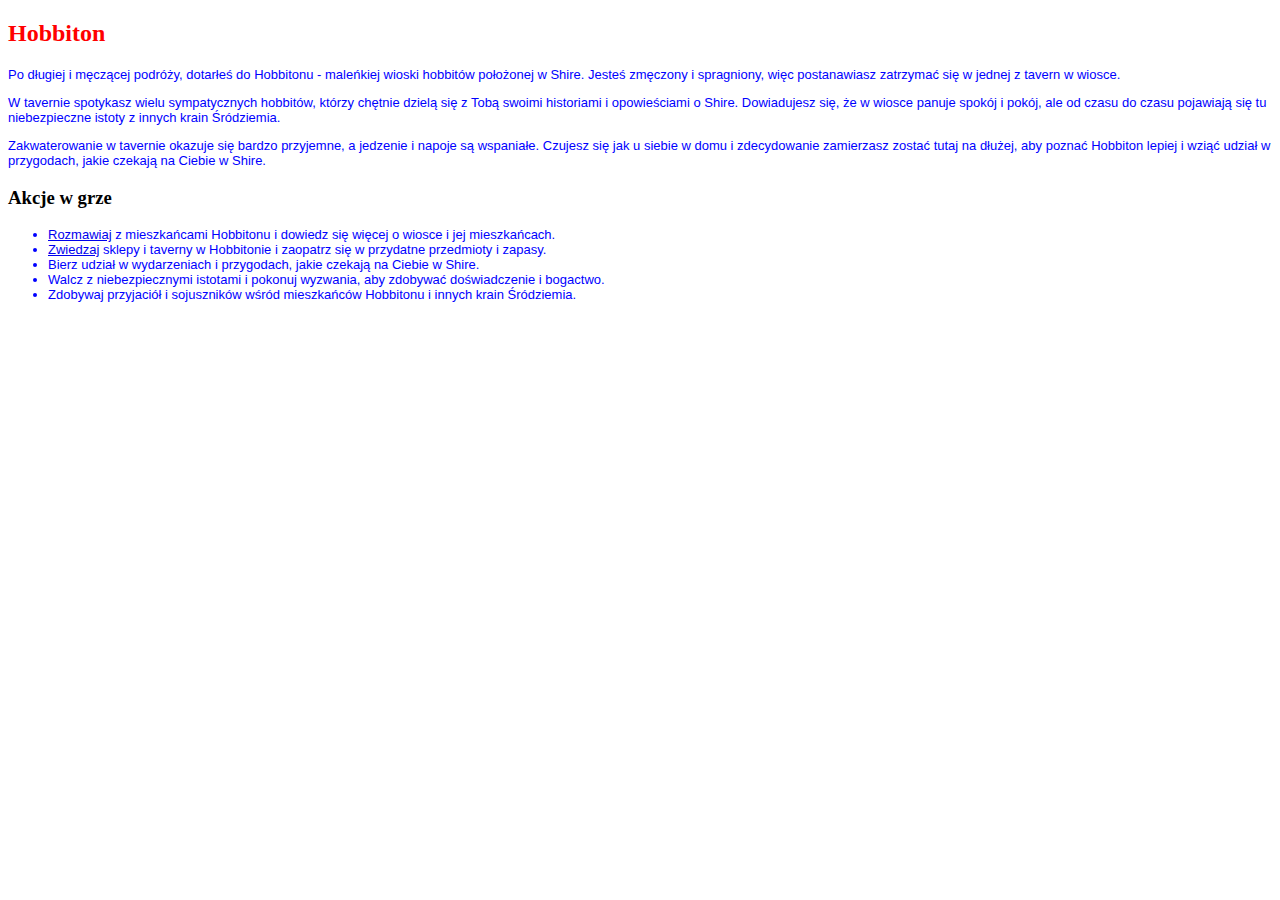
<file: index.html>
<!DOCTYPE html>
<html lang="pl">

  <head>
    <meta charset="UTF-8" />
    <meta name="viewport" content="width=device-width, initial-scale=1.0" />
    <meta http-equiv="X-UA-Compatible" content="ie=edge" />
    <link rel="stylesheet" href="style.css" />
    <title>Hobbiton</title>
  </head>

  <body>
  <h2 style="color: red">
    Hobbiton
  </h2>
  <p>
    Po długiej i męczącej podróży, dotarłeś do Hobbitonu - maleńkiej wioski
    hobbitów położonej w Shire. Jesteś zmęczony i spragniony, więc postanawiasz
    zatrzymać się w jednej z tavern w wiosce.
  </p>
  <p>
    W tavernie spotykasz wielu sympatycznych hobbitów, którzy chętnie dzielą się
    z Tobą swoimi historiami i opowieściami o Shire. Dowiadujesz się, że w
    wiosce panuje spokój i pokój, ale od czasu do czasu pojawiają się tu
    niebezpieczne istoty z innych krain Śródziemia.
  </p>
  <p>
    Zakwaterowanie w tavernie okazuje się bardzo przyjemne, a jedzenie i napoje
    są wspaniałe. Czujesz się jak u siebie w domu i zdecydowanie zamierzasz
    zostać tutaj na dłużej, aby poznać Hobbiton lepiej i wziąć udział w
    przygodach, jakie czekają na Ciebie w Shire.
  </p>
  <h3>Akcje w grze</h3>
  <ul>
    <li>
      <a href="rozmowa.html">Rozmawiaj</a> z mieszkańcami Hobbitonu i dowiedz się więcej o wiosce i jej
      mieszkańcach.
    </li>
    <li>
      <a href="zwiedzaj.html">Zwiedzaj</a> sklepy i taverny w Hobbitonie i zaopatrz się w przydatne
      przedmioty i zapasy.
    </li>
    <li>
      Bierz udział w wydarzeniach i przygodach, jakie czekają na Ciebie w Shire.
    </li>
    <li>
      Walcz z niebezpiecznymi istotami i pokonuj wyzwania, aby zdobywać
      doświadczenie i bogactwo.
    </li>
    <li>
      Zdobywaj przyjaciół i sojuszników wśród mieszkańców Hobbitonu i innych
      krain Śródziemia.
    </li>
  </ul>
</html>
</file>
<file: style.css>
p,
li {
  color: blue;
  font-size: small;
  font-family: Arial, Helvetica, sans-serif;
}
</file>
